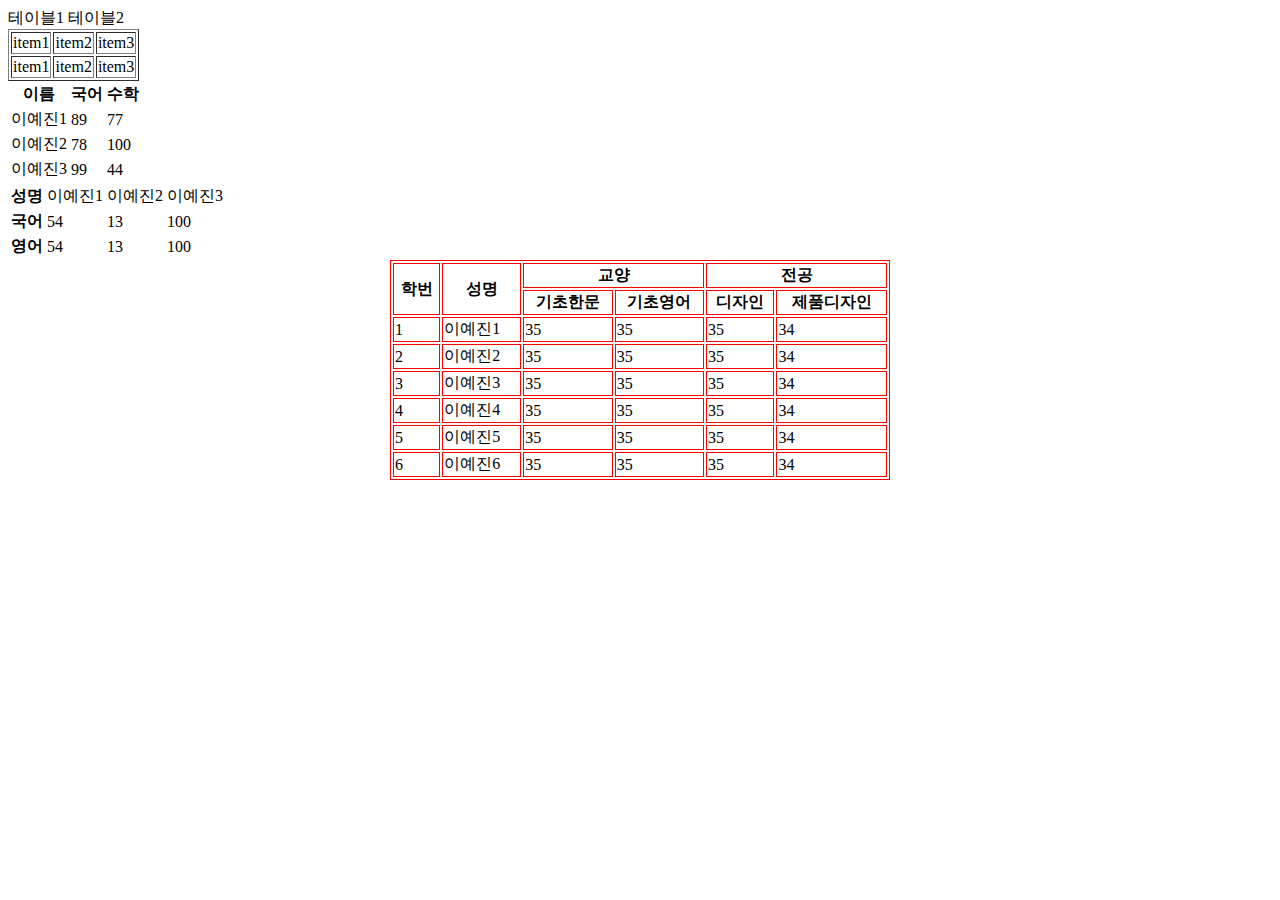
<file: index.html>
<!DOCTYPE html>
<html lang="en">
<head>
  <meta charset="UTF-8">
  <meta http-equiv="X-UA-Compatible" content="IE=edge">
  <meta name="viewport" content="width=device-width, initial-scale=1.0">
  <title>Table</title>
  <link rel="stylesheet" href="./style.css">
</head>
<body>
  <div class="wrapper">
    <table border="1">
      <tr>테이블1
        <td>item1</td>
        <td>item2</td>
        <td>item3</td>
      </tr>

      <tr>테이블2
        <td>item1</td>
        <td>item2</td>
        <td>item3</td>
      </tr>
    </table>

    <table>
      <tr>
        <th>이름</th>
        <th>국어</th>
        <th>수학</th>
      </tr>
      <tr>
        <td>이예진1</td>
        <td>89</td>
        <td>77</td>
      </tr>
      <tr>
        <td>이예진2</td>
        <td>78</td>
        <td>100</td>
      </tr>
      <tr>
        <td>이예진3</td>
        <td>99</td>
        <td>44</td>
      </tr>
    </table>

    <table>
      <tr>
        <th>성명</th>
        <td>이예진1</td>
        <td>이예진2</td>
        <td>이예진3</td>
      </tr>
      <tr>
        <th>국어</th>
        <td>54</td>
        <td>13</td>
        <td>100</td>
      </tr>
      <tr>
        <th>영어</th>
        <td>54</td>
        <td>13</td>
        <td>100</td>
      </tr>
    </table>

    <table border="1" bordercolor="red" width="500" height="100" align="center">
      <tr>
        <th rowspan="2">학번</th>
        <th rowspan="2">성명</th>
        <th colspan="2">교양</th>
        <th colspan="2">전공</th>
      </tr>
      <tr>
        <th>기초한문</th>
        <th>기초영어</th>
        <th>디자인</th>
        <th>제품디자인</th>
      </tr>
      <tr>
        <td>1</td>
        <td>이예진1</td>
        <td>35</td>
        <td>35</td>
        <td>35</td>
        <td>34</td>
      </tr>
      <tr>
        <td>2</td>
        <td>이예진2</td>
        <td>35</td>
        <td>35</td>
        <td>35</td>
        <td>34</td>
      </tr>
      <tr>
        <td>3</td>
        <td>이예진3</td>
        <td>35</td>
        <td>35</td>
        <td>35</td>
        <td>34</td>
      </tr>
      <tr>
        <td>4</td>
        <td>이예진4</td>
        <td>35</td>
        <td>35</td>
        <td>35</td>
        <td>34</td>
      </tr>
      <tr>
        <td>5</td>
        <td>이예진5</td>
        <td>35</td>
        <td>35</td>
        <td>35</td>
        <td>34</td>
      </tr>
      <tr>
        <td>6</td>
        <td>이예진6</td>
        <td>35</td>
        <td>35</td>
        <td>35</td>
        <td>34</td>
      </tr>
    </table>
  </div>
</body>
</html>
</file>
<file: style.css>
/* table, td, th {
  border: 1px solid #777;
  border-collapse: collapse;
} */
</file>
